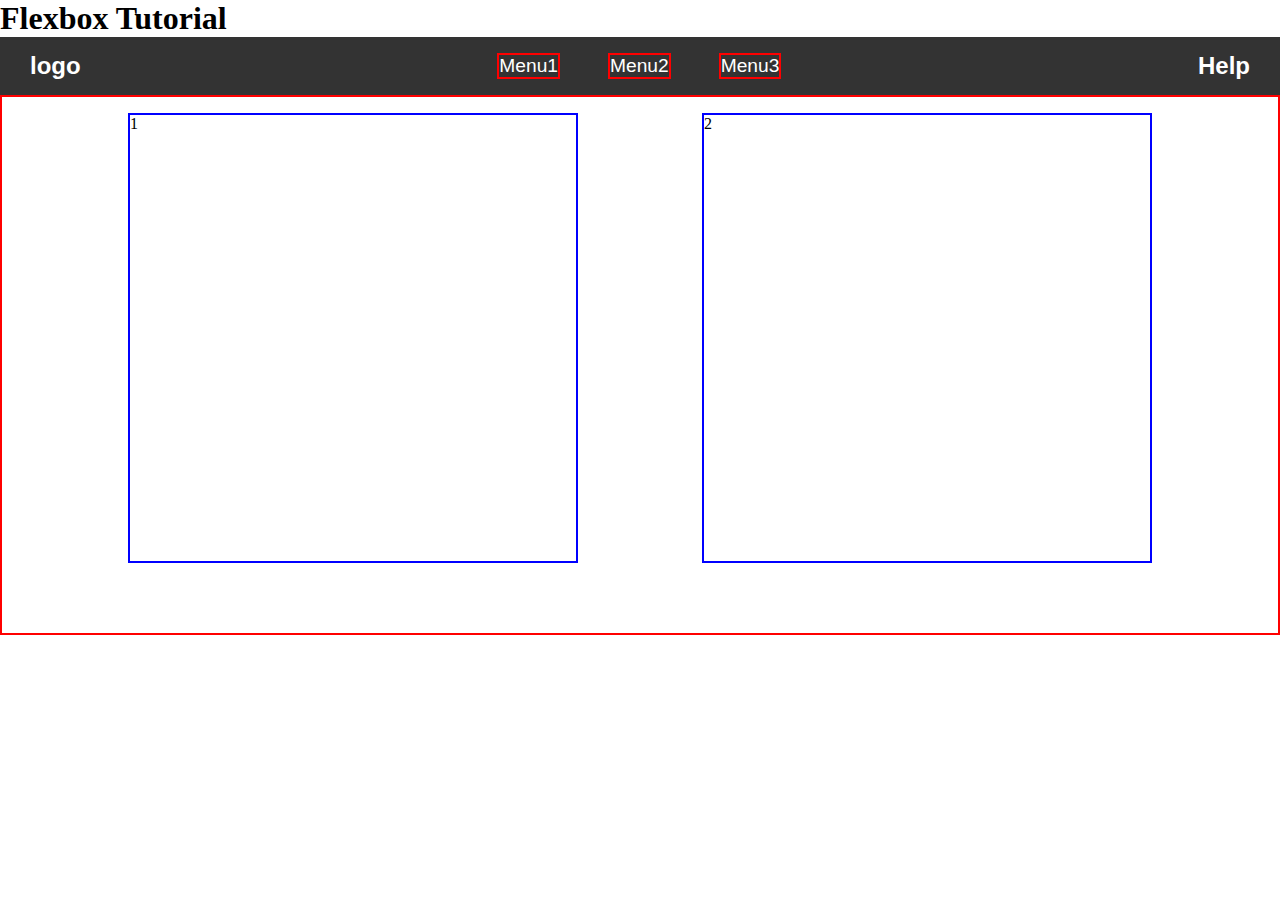
<file: day1/day02/index.html>
<!DOCTYPE html>
<html lang="en">
<head>
    <meta charset="UTF-8">
    <meta name="viewport" content="width=device-width, initial-scale=1.0">
    <title>Document</title>
    <link rel="stylesheet" href="style.css">
</head>
<body>
    <header>
        <h1>
            Flexbox Tutorial
        </h1>
    </header>
    <div class="navbar">
        <div class="logo">logo</div>
        <ul class="botton">
            <li class="li">Menu1</li>
            <li class="li">Menu2</li>
            <li class="li">Menu3</li>
        </ul>
        <div class="help">Help</div>
        </div>
    </div>
    </div>
    </div>
        <ul class="layout1">
            <li class="l1">1</li>
            <li class="l1">2</li>
        </ul>   
</body>
</html>
</file>
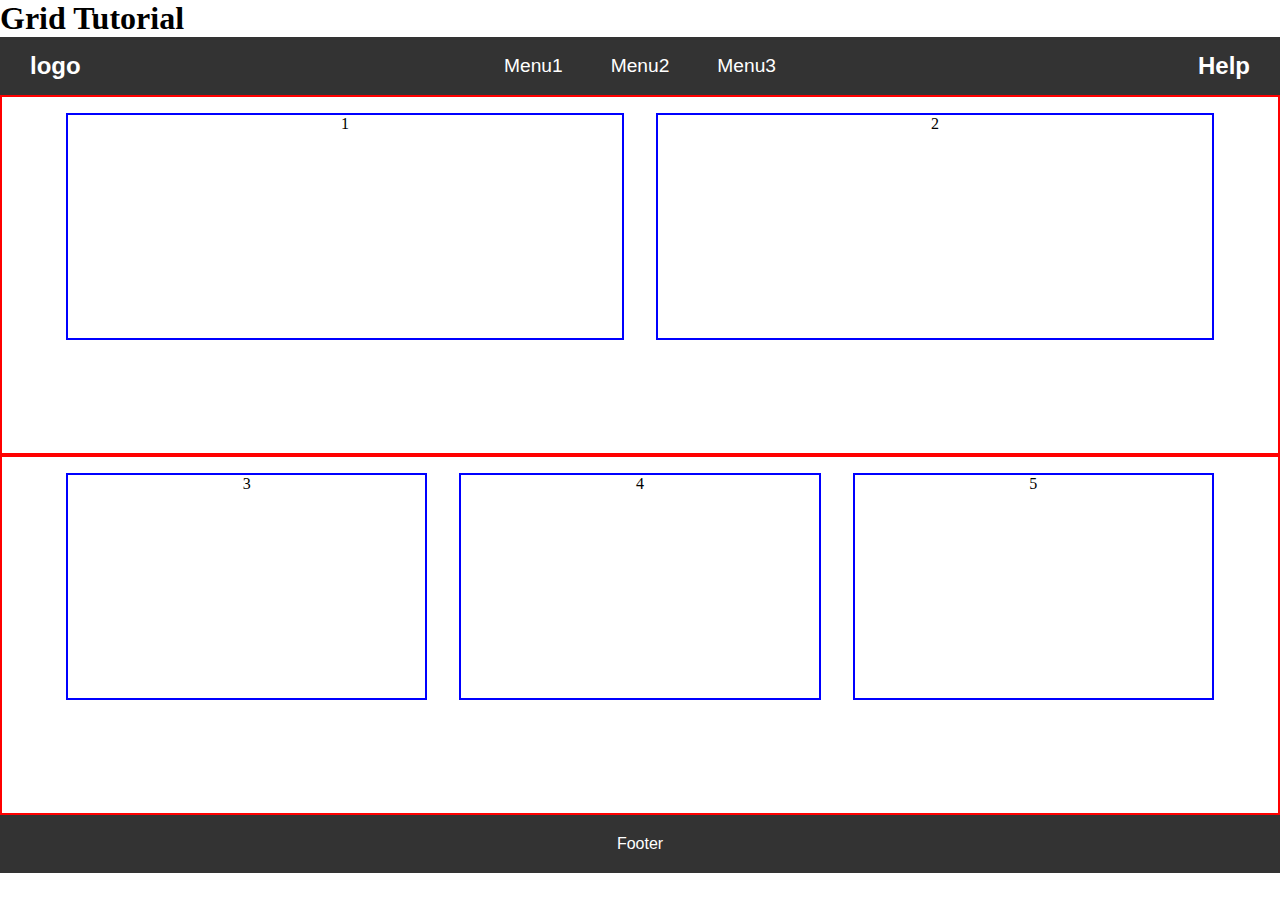
<file: day1/day03/index.html>
<!DOCTYPE html>
<html lang="en">
<head>
    <meta charset="UTF-8">
    <meta name="viewport" content="width=device-width, initial-scale=1.0">
    <title>Document</title>
    <link rel="stylesheet" href="style.css">
</head>
<body>
    <header>
        <h1>
            Grid Tutorial
        </h1>
    </header>
    <div class="navbar">
        <div class="logo">logo</div>
        <ul class="botton">
            <li class="li">Menu1</li>
            <li class="li">Menu2</li>
            <li class="li">Menu3</li>
        </ul>
        <div class="help">Help</div>
        </div>
    </div>
    </div>
    </div>
        <ul class="layout1">
            <li class="l1">1</li>
            <li class="l1">2</li>
        </ul>   
        <ul class="layout2">
            <li class="l1">3</li>
            <li class="l1">4</li>
            <li class="l1">5</li>
        </ul>
        <div class="footer">Footer</div>
</body>
</html>
</file>
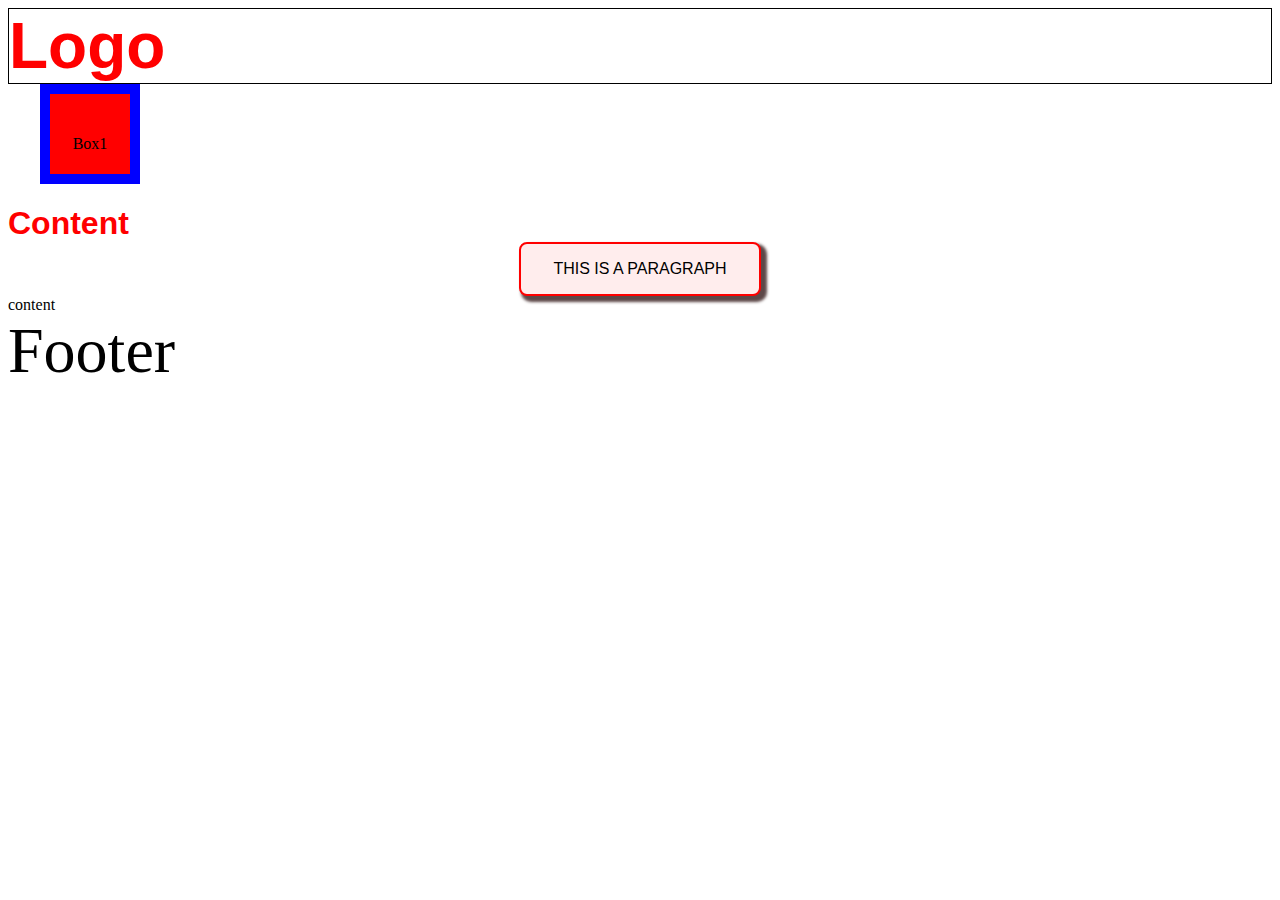
<file: day1/index2.html>
<!DOCTYPE html>
<html lang="en">
<head>
    <meta charset="UTF-8">
    <meta name="viewport" content="width=device-width, initial-scale=1.0">
    <title>Document</title>
    <link rel="stylesheet" href="style1.css">
</head>
<body>
    <header>
        <h1 id="border" class="big-text left-15">
            Logo
        </h1>
    </header>

    <main>

        <div class="box1">Box1</div>

        <h1>Content</h1>
        <p class="my-text">
            this is a paragraph
        </p>
        content
    </main>

    <footer class="big-text">
        Footer
    </footer>
</body>
</html>
</file>
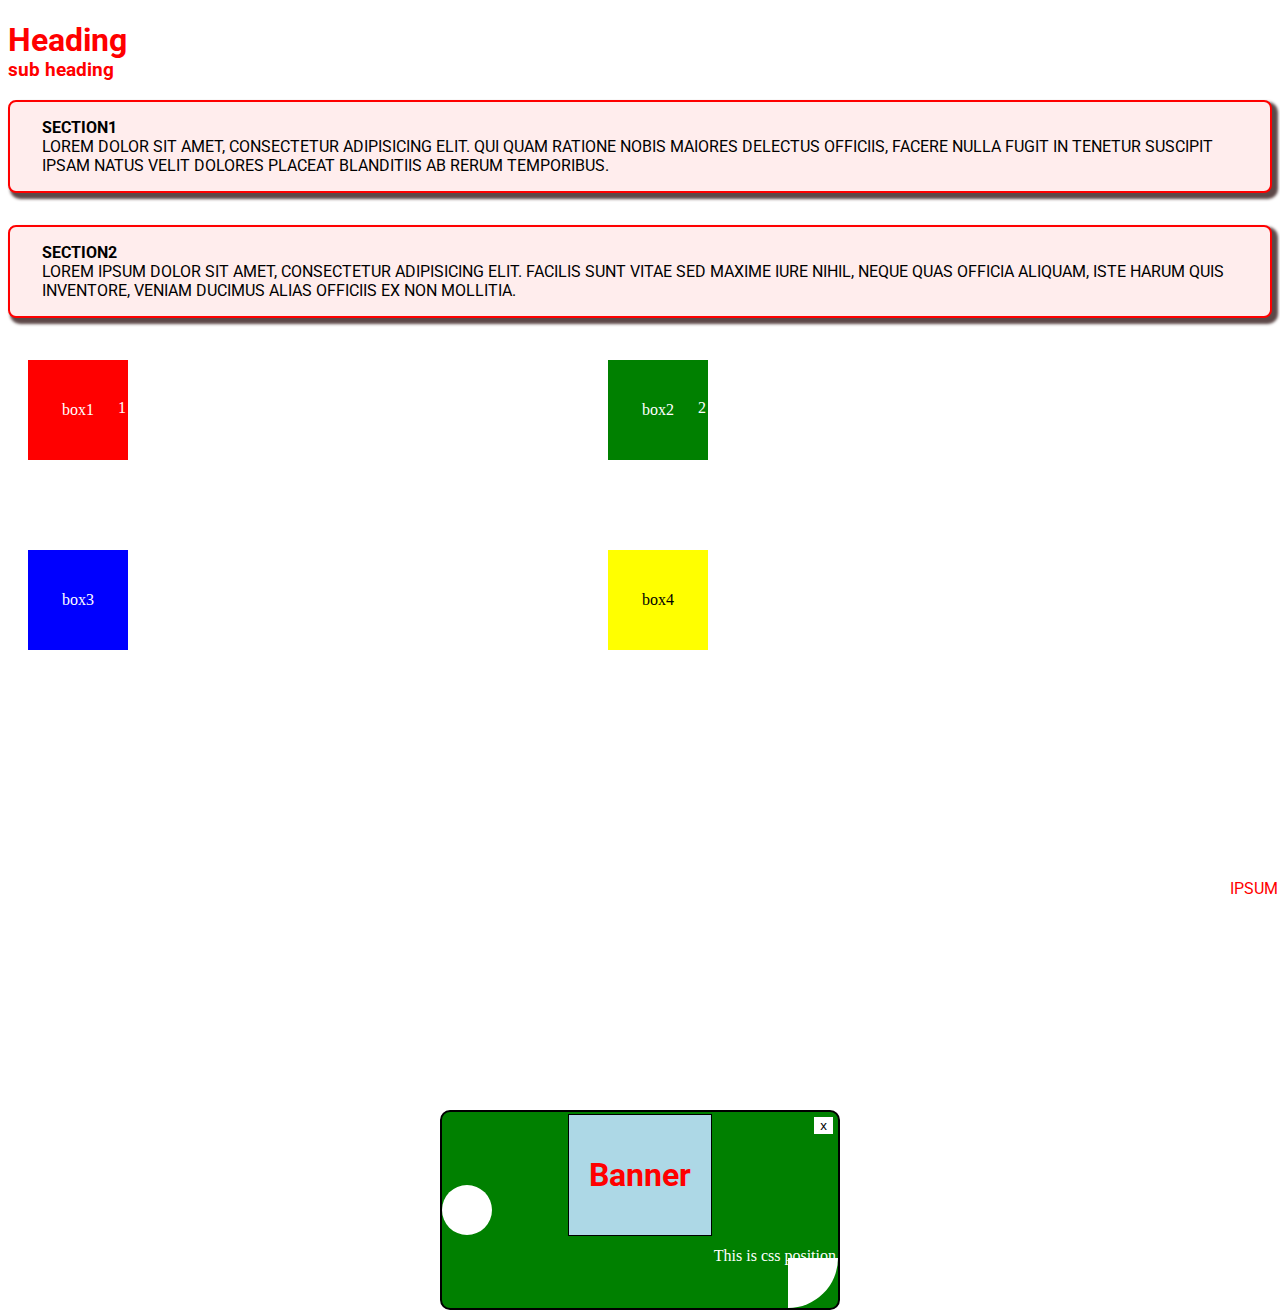
<file: day1/index3.html>
<!DOCTYPE html>
<html lang="en">
<head>
    <meta charset="UTF-8">
    <meta name="viewport" content="width=device-width, initial-scale=1.0">
    <title>Document</title>
    <link rel="stylesheet" href="style.css">
</head>
    <link rel="preconnect" href="https://fonts.googleapis.com">
    <link rel="preconnect" href="https://fonts.gstatic.com" crossorigin>
    <link href="https://fonts.googleapis.com/css2?family=Roboto:ital,wght@0,100..900;1,100..900&display=swap" rel="stylesheet">
<body>
    <header class="h1">
        <h1>
            Heading
        </h1>
        <h3 class="h3">
            sub heading
        </h3>
    </header>
    <p class="my-text">
        <strong>Section1</strong><br>
        Lorem <span class="highlight">ipsum</span> dolor sit amet, consectetur adipisicing elit. Qui quam ratione nobis maiores delectus officiis, facere nulla fugit in tenetur suscipit ipsam natus velit dolores placeat blanditiis ab rerum temporibus.
    </p>
    <p class="my-text2">
        <strong>Section2</strong><br>
        Lorem ipsum dolor sit amet, consectetur adipisicing elit. Facilis sunt vitae sed maxime iure nihil, neque quas officia aliquam, iste harum quis inventore, veniam ducimus alias officiis ex non mollitia.
    </p>
    <!--4BOX-->
    <div class="box11">box1
        <span>
            1
        </span>
    </div>

    <div class="box22">box2
        <span>
            2
        </span>
    </div>
    <div class="box33">box3</div>
    <div class="box44">box4</div>    
    <div class="box55">box5</div>    


    <!--BANNER-->
    <div class="container">
        <h1 class="banner">Banner</h1>
        <button class="close">x</button>
        <div class="left"></div>
        <div class="bottom"></div>
        <span class="text"> This is css position </span>
    </div>     

</body>
</html>
</file>
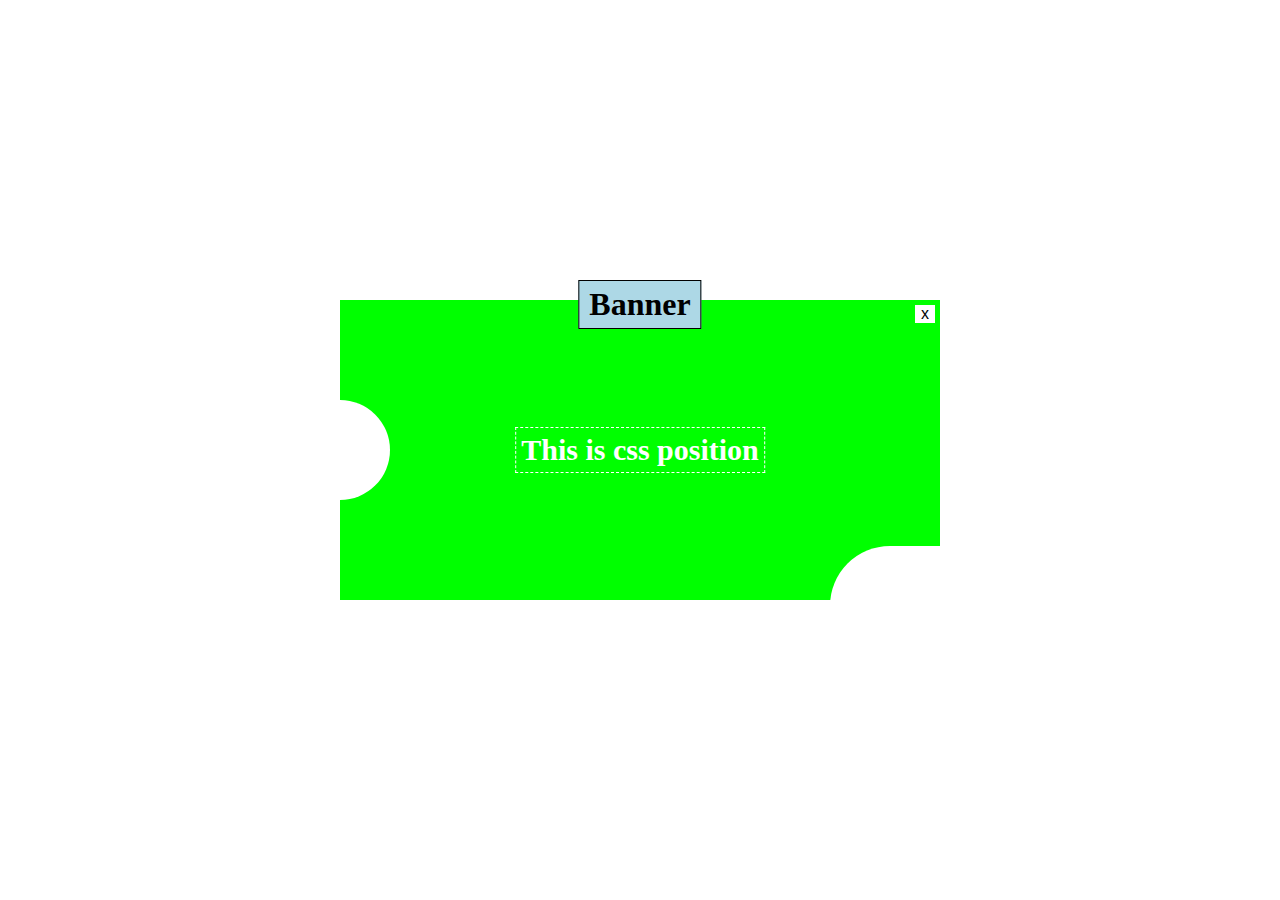
<file: day1/index4.html>
<!DOCTYPE html>
<html lang="en">
<head>
    <meta charset="UTF-8">
    <meta name="viewport" content="width=device-width, initial-scale=1.0">
    <title>Document</title>
    <link rel="stylesheet" href="position1.css">
</head>
<body>
    <div class="container">
        <h1 class="banner">Banner</h1>
        <button class="close">x</button>
        <div class="left"></div>
        <div class="bottom"></div>
        <span class="text"> This is css position </span>
    </div>     
</body>
</html>
</file>
<file: day1/day02/style.css>
* {
    margin: 0;
    padding: 0;
    box-sizing: border-box;
    /* border: 3px solid red; */
}

.navbar {
    display: flex;
    justify-content: space-between;
    align-items: center;
    background-color: #333;
    padding: 15px 30px;
    justify-content: center;
}

.logo {
    color: white;
    font-size: 1.5em;
    font-weight: bold;
    font-family: 'Trebuchet MS', 'Lucida Sans Unicode', 'Lucida Grande', 'Lucida Sans', Arial, sans-serif;
    margin-right: auto;
}

.botton {
    list-style: none;
    padding: 0;
    margin: 0;
    display: flex;
    gap: 3em;
}

.li {
    color: white;
    text-decoration: none;
    font-size: 1.2em;
    font-family: 'Trebuchet MS', 'Lucida Sans Unicode', 'Lucida Grande', 'Lucida Sans', Arial, sans-serif;
    border: 2px solid red;
}

.help {
    color: white;
    font-size: 1.5em;
    font-weight: bold;
    font-family: 'Trebuchet MS', 'Lucida Sans Unicode', 'Lucida Grande', 'Lucida Sans', Arial, sans-serif;
    margin-left: auto;
}

.layout1 {
    display: flex;
    flex-direction: row;
    justify-content: space-around;
    padding: 1em 4em;
    height: 60vh;
    border: 2px solid red;
    text-align: center;
}   

.l1 {
    border: 2px solid blue;
    display: flex;
    width: 50vh;
    height: 50vh;
}
</file>
<file: day1/day03/style.css>
* {
    margin: 0;
    padding: 0;
    box-sizing: border-box;
}

.navbar {
    display: grid;
    grid-template-columns: 1fr 3fr 1fr; /* Logo, Menu, Help */
    justify-items: center;
    align-items: center;
    background-color: #333;
    padding: 15px 30px;
}

.logo {
    color: white;
    font-size: 1.5em;
    font-weight: bold;
    font-family: 'Trebuchet MS', 'Lucida Sans Unicode', 'Lucida Grande', 'Lucida Sans', Arial, sans-serif;
    justify-self: start; /* Align the logo to the left */
}

.botton {
    list-style: none;
    padding: 0;
    margin: 0;
    display: grid;
    grid-template-columns: repeat(3, 1fr);
    gap: 3em;
    justify-items: center;
}

.li {
    color: white;
    text-decoration: none;
    font-size: 1.2em;
    font-family: 'Trebuchet MS', 'Lucida Sans Unicode', 'Lucida Grande', 'Lucida Sans', Arial, sans-serif;
}

.help {
    color: white;
    font-size: 1.5em;
    font-weight: bold;
    font-family: 'Trebuchet MS', 'Lucida Sans Unicode', 'Lucida Grande', 'Lucida Sans', Arial, sans-serif;
    justify-self: end; /* Align help to the right */
}

.layout1 {
    border: 2px solid red;
    display: grid;
    grid-template-columns: repeat(2, 1fr);
    gap: 2em;
    padding: 1em 4em;
    height: 40vh;
    text-align: center;
}

.l1 {
    list-style-type: none;
    border: 2px solid blue;
    width: 100%;
    height: 70%;
}

.layout2 {
    border: 2px solid red;
    display: grid;
    grid-template-columns: repeat(3, 1fr);
    gap: 2em;
    padding: 1em 4em;
    height: 40vh;
    text-align: center;
}

.footer {
    background-color: #333;
    color: white;
    text-align: center;
    padding: 20px;
    font-family: 'Trebuchet MS', 'Lucida Sans Unicode', 'Lucida Grande', 'Lucida Sans', Arial, sans-serif;
    display: grid; 
    grid-template-columns: 1fr; 
    justify-items: center; 
    align-items: center; 
    position: relative; 
    margin-top: auto; 
}
</file>
<file: day1/style1.css>
*{
    box-sizing: border-box;
}


/* Tag selector */
h1 {
    color: red;
    font-family: 'Gill Sans', 'Gill Sans MT', Calibri, 'Trebuchet MS', sans-serif;
    margin-bottom: 0;
}
h3{
    color: red;
    font-family: 'Gill Sans', 'Gill Sans MT', Calibri, 'Trebuchet MS', sans-serif;
    margin-top: 0;
}


/* class selector*/
.big-text {
    font-size: 4rem;
}

.my-text {
    font-size: 1rem;
    font-family: 'Gill Sans', 'Gill Sans MT', Calibri, 'Trebuchet MS', sans-serif;
    border: 2px solid
    red;
    box-shadow: 4px 4px 3px
    2px rgb(93, 72, 72);
    width: fit-content;

    border-radius: 0.5em 0.5em;
    
    margin: auto;

    padding: 1em 2em;

    background: rgb(255, 237, 237);
    color: black;

    text-transform: 
    uppercase;
    text-shadow: 0 white;

    /*margin-top: 2em;
    margin-bottom: 2em;
    margin-left: 2em;
    margin-right: 2em;*/
    
    /*margin: 1em 2em 3em 4em;*/
}
.my-text2 {
    font-size: 1rem;
    font-family: 'Gill Sans', 'Gill Sans MT', Calibri, 'Trebuchet MS', sans-serif;
    border: 2px solid
    red;
    box-shadow: 4px 4px 3px
    2px rgb(93, 72, 72);
    width: fit-content;

    border-radius: 0.5em 0.5em;
    
    margin: auto;

    padding: 1em 2em;

    background: rgb(255, 237, 237);
    color: black;

    text-transform: 
    uppercase;
    text-shadow: 0 white;

    margin-top: 2em;
    margin-bottom: 2em;
    
    /*margin: 1em 2em 3em 4em;*/
}

.box1 {
    margin-left: 2em;
    width: 100px;
    height: 100px;
    background: red;
    color: black;
    text-align: center;
    line-height: 100px;
    box-sizing: border-box;
    border: 10px solid blue;
}

.left-15 {
    margin-left: 0;
    margin-top: 0;
    margin-bottom: 0;
}

.highlight {
color: red;
}

/* ID seletor */
#border {
    border: 1px solid
    black;
}
</file>
<file: day1/style.css>
*{
    box-sizing: border-box;
}


/* Tag selector */
h1 {
    color: red;
    font-family: "Roboto", sans-serif ;
    margin-bottom: 0;
}
h3{
    color: red;
    font-family: "Roboto", sans-serif ;
    margin-top: 0;
}


/* class selector*/
.big-text {
    font-size: 4rem;
}

.my-text {
    font-size: 1rem;
    font-family: "Roboto", sans-serif ;
    border: 2px solid
    red;
    box-shadow: 4px 4px 3px
    2px rgb(93, 72, 72);
    width: fit-content;

    border-radius: 0.5em 0.5em;
    
    margin: auto;

    padding: 1em 2em;

    background: rgb(255, 237, 237);
    color: black;

    text-transform: 
    uppercase;
    text-shadow: 0 white;

    /*margin-top: 2em;
    margin-bottom: 2em;
    margin-left: 2em;
    margin-right: 2em;*/
    
    /*margin: 1em 2em 3em 4em;*/
}
.my-text2 {
    font-size: 1rem;
    font-family: "Roboto", sans-serif ;
    border: 2px solid
    red;
    box-shadow: 4px 4px 3px
    2px rgb(93, 72, 72);
    width: fit-content;

    border-radius: 0.5em 0.5em;
    
    margin: auto;

    padding: 1em 2em;

    background: rgb(255, 237, 237);
    color: black;

    text-transform: 
    uppercase;
    text-shadow: 0 white;

    margin-top: 2em;
    margin-bottom: 2em;
    
    /*margin: 1em 2em 3em 4em;*/
}

.box1 {
    margin-left: 2em;
    width: 100px;
    height: 100px;
    background: red;
    color: black;
    text-align: center;
    line-height: 100px;
    box-sizing: border-box;
    border: 10px solid blue;
}

.left-15 {
    margin-left: 0;
    margin-top: 0;
    margin-bottom: 0;
}
/*HL*/
.highlight {
color: red;
}

/*div*/
div {
    text-align: center;
    line-height: 100px;
    color: white;
}
/*4Box*/
.box11 {
    position: relative;
    width: 100px;
    top: 10px;
    height: 100px;
    left: 20px;
    background: red;
}

span {
    position: absolute;
    right: 2px;
    bottom: 2px;
}
.box22 {
    position: relative;
    left: 600px;
    top: -90px;
    width: 100px;
    height: 100px;
    background-color: green;
}
.box33 {
    position: relative;
    width: 100px;
    left: 20px;
    background-color: blue;
}
.box44 {
    position: relative;
    width: 100px;
    top: -100px;
    left: 600px;
    color: black;
    background-color: yellow;
}

/*Baner*/
.container {
    position: relative;
    top: 15em;
    width: 400px;
    height: 200px;
    background-color: green;
    margin: 20px auto;
    border-radius: 10px;
    overflow: hidden;
    border: 2px solid black;
}

.banner {
    position: absolute;
    top: -20px;
    left: 50%;
    transform: translateX(-50%);
    background-color: lightblue;
    padding: 10px 20px;
    font-weight: bold;
    border: 1px solid black;
}

.close {
    position: absolute;
    top: 5px;
    right: 5px;
    background-color: white;
    border: none;
    cursor: pointer;
}

.left {
    position: absolute;
    left: 0;
    top: 50%;
    width: 50px;
    height: 50px;
    background-color: white;
    border-radius: 50%;
    transform: translateY(-50%);
}

.bottom {
    position: absolute;
    right: 0;
    bottom: 0;
    width: 50px;
    height: 50px;
    background-color: white;
    border-radius: 0 0 50px 0;
}

.content {
    position: absolute;
    top: 50%;
    left: 50%;
    transform: translate(-50%, -50%);
    color: white;
    font-size: 18px;
    border: 1px dashed white;
    padding: 10px;
}

/* ID seletor */
#border {
    border: 1px solid
    black;
}
</file>
<file: day1/position1.css>
*{
    margin: 0;
    padding: 0;
    box-sizing: border-box;
}

body {
    display: flex;
    justify-content: center;
    align-items: center;
    height: 100vh;
    background-color: white;
}

.container {
    position: relative;
    width: 600px;
    height: 300px;
    background-color: lime;
}


.banner {
    position: absolute;
    z-index: 1;
    top: -20px;
    left: 50%;
    transform: translateX(-50%);
    background-color: lightblue;
    padding: 5px 10px;
    font-weight: bold;
    border: 1px solid black;
}

.close {
    position: absolute;
    top: 5px;
    right: 5px;
    width: 20px;
    background: white;
    border: none;
    cursor: pointer;
    font-size: 16px; ::h
}

.left {
    position: absolute;
    left: -50px;
    top: 50%;
    width: 100px;
    height: 100px;
    background-color: white;
    border-radius: 50%;
    transform: translateY(-50%);
}

.bottom {
    position: absolute;
    right: -90px;
    bottom: -82%;
    width: 200px;
    height: 200px;
    background-color: white;
    border-radius: 30%;
    transform: translateY(-50%);
}
.text {
    position: absolute;
    top: 50%;
    left: 50%;
    transform: translate(-50%, -50%);
    color: white;
    font-size: 30px;
    font-weight: bold;
    border: 1px dashed white;
    padding: 5px;
}
</file>
